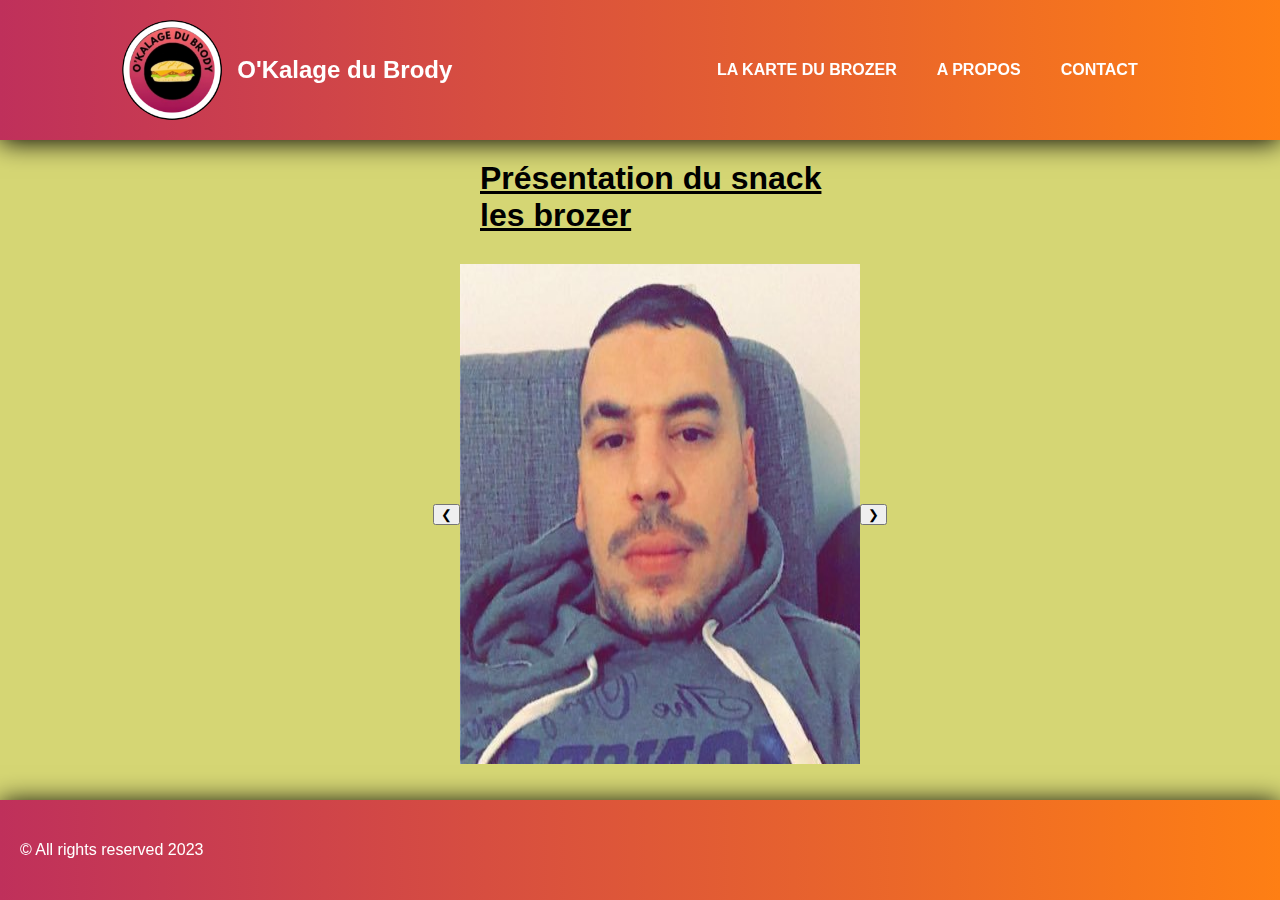
<file: index.html>
<!DOCTYPE html>
<html lang="fr">
<head>
    <meta charset="UTF-8">
    <meta name="viewport" content="width=device-width, initial-scale=1.0">
    <link rel="icon" type="image/x-icon" href="./img/okalage.png">
    <link rel="stylesheet" href="styles.css">
    <link rel="stylesheet" href="./css/index.css">
    <script src="app.js" defer></script>
    <title>Le O'Kalage du Brody</title>
</head>
<!-- https://www.youtube.com/watch?v=8Qc29mubbzk;autoplay=1  -->
<body>
    <header>
        <div class="logo-container">
            <a href="index.html"><img src="./img/okalage.png" alt="logo"></a>
            <h2>O'Kalage du Brody</h2>
        </div>
        <nav>
            <ul>
                <li> <a href="./html/carte.html">La Karte du brozer</a></li>
                <li> <a href="./html/aboutUs.html">A propos</a></li>
                <li> <a href="./html/contact.html">Contact</a></li>
            </ul>
        </nav>
    </header>
    <section class="main">
       <h1>Présentation du snack les brozer</h1> 
        <div class="carousel-container">
            <button class="left" onclick="DivPlus(-1)">&#10094;</button>
            <img class="mySlides" src="./img/mortadon.jpg">
            <img class="mySlides" src="./img/brazil.jpeg">
            <img class="mySlides" src="./img/mortadouble.jpg">
            <img class="mySlides" src="./img/mortazbi.jpg">
            <img class="mySlides" src="./img/morvier.png">
            <button class="right" onclick="DivPlus(+1)">&#10095;</button>
        </div>
    </section>
    <footer>
        <p>&copy; All rights reserved 2023</p>
    </footer>
</body>
</html>
</file>
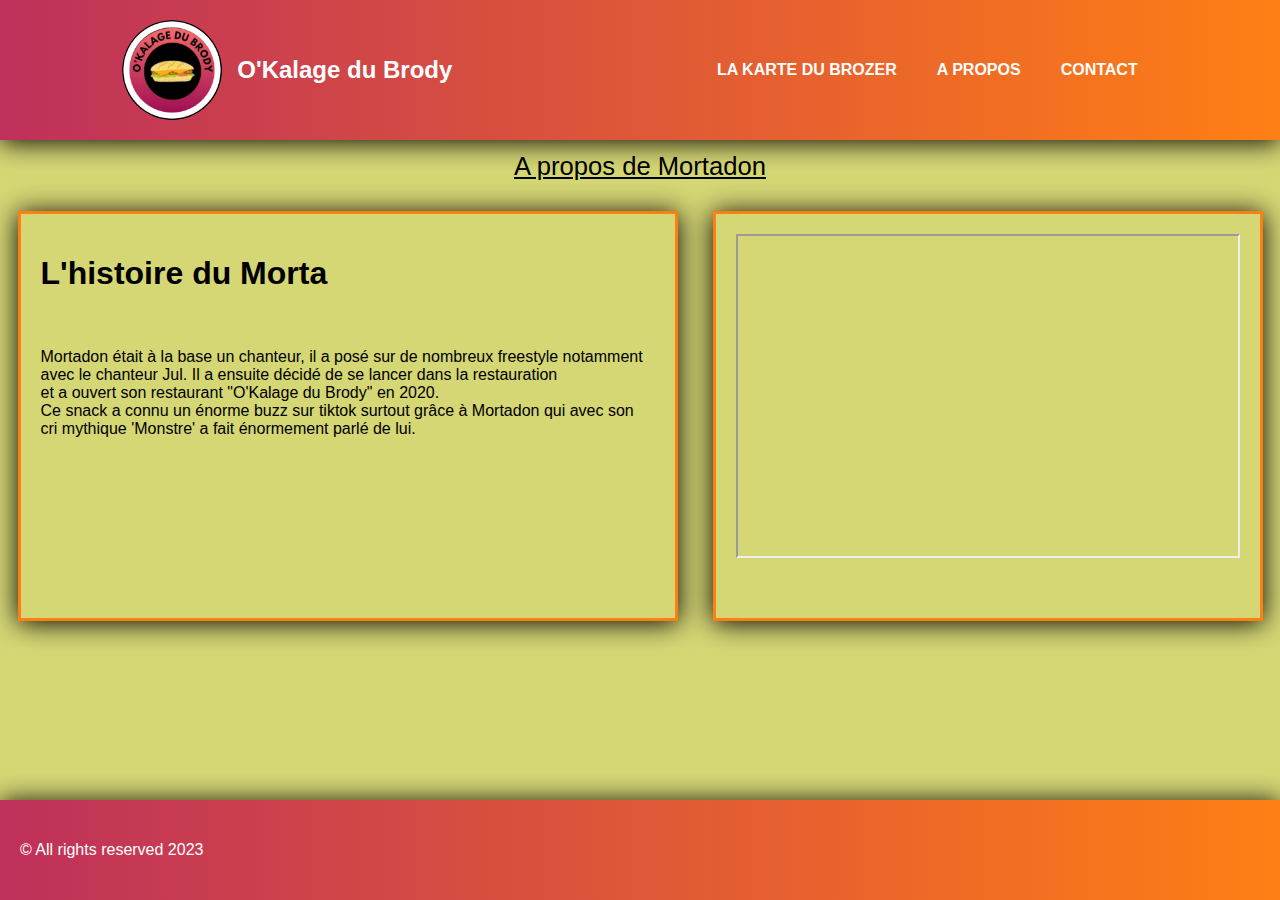
<file: html/aboutUs.html>
<!DOCTYPE html>
<html lang="fr">

<head>
    <meta charset="UTF-8">
    <meta http-equiv="X-UA-Compatible" content="IE=edge">
    <meta name="viewport" content="width=device-width, initial-scale=1.0">
    <title>A propos de mortadon</title>
    <link rel="stylesheet" href="../css/aboutUs.css">
    <link rel="stylesheet" href="../css/index.css">
</head>

<body>
    <header>
        <div class="logo-container">
            <a href="../index.html"><img src="../img/okalage.png" alt="logo"></a>
            <h2>O'Kalage du Brody</h2>
        </div>
        <nav>
            <ul>
                <li> <a href="../html/carte.html">La Karte du brozer</a></li>
                <li> <a href="../html/aboutUs.html">A propos</a></li>
                <li> <a href="../html/contact.html">Contact</a></li>
            </ul>
        </nav>
    </header>
    <a class ="TIBO" target="_blank" href="https://www.youtube.com/watch?v=jSBqyatbmPc;autoplay=1" >A propos de Mortadon</a>
    
    <section class=aboutUs-container>
        <section class="text-container">
            <h1>L'histoire du Morta</h1>
            <br>
            <p>Mortadon était à la base un chanteur, il a posé sur de nombreux freestyle notamment<br>
                avec le chanteur Jul. Il a ensuite décidé de se lancer dans la restauration<br>
                et a ouvert son restaurant "O'Kalage du Brody" en 2020.<br>
                Ce snack a connu un énorme buzz sur tiktok surtout grâce à Mortadon qui avec son<br>
                cri mythique 'Monstre' a fait énormement parlé de lui.
            </p>
            <a target="_blank" href="https://www.youtube.com/watch?v=w5BnMKOG33M" alt="john pork">
                aaaaaaaaaaaaaaaaaaaaaaaaaaaaaaaaaaaaaaaaaaaaaaaaaaaaaaaaaaaaaaaaaaaaa<br>
                aaaaaaaaaaaaaaaaaaaaaaaaaaaaaaaaaaaaaaaaaaaaaaaaaaaaaaaaaaaaaaaaaaaaa<br>
                aaaaaaaaaaaaaaaaaaaaaaaaaaaaaaaaaaaaaaaaaaaaaaaaaaaaaaaaaaaaaaaaaaaaa<br>
                aaaaaaaaaaaaaaaaaaaaaaaaaaaaaaaaaaaaaaaaaaaaaaaaaaaaaaaaaaaaaaaaaaaaa<br>
                aaaaaaaaaaaaaaaaaaaaaaaaaaaaaaaaaaaaaaaaaaaaaaaaaaaaaaaaaaaaaaaaaaaaa<br>
                aaaaaaaaaaaaaaaaaaaaaaaaaaaaaaaaaaaaaaaaaaaaaaaaaaaaaaaaaaaaaaaaaaaaa<br>
                aaaaaaaaaaaaaaaaaaaaaaaaaaaaaaaaaaaaaaaaaaaaaaaaaaaaaaaaaaaaaaaaaaaaa<br>
                aaaaaaaaaaaaaaaaaaaaaaaaaaaaaaaaaaaaaaaaaaaaaaaaaaaaaaaaaaaaaaaaaaaaa<br></a>
        </section>
        <section class="video-container">
            <iframe width="500" height="320"
                src="https://www.youtube.com/embed/V-6qojA5NS8?autoplay=1&mute=1&enablejsapi=1"></iframe>
        </section>
    </section>
    <footer>
        <p>&copy; All rights reserved 2023</p>
    </footer>
</body>

</html>
</file>
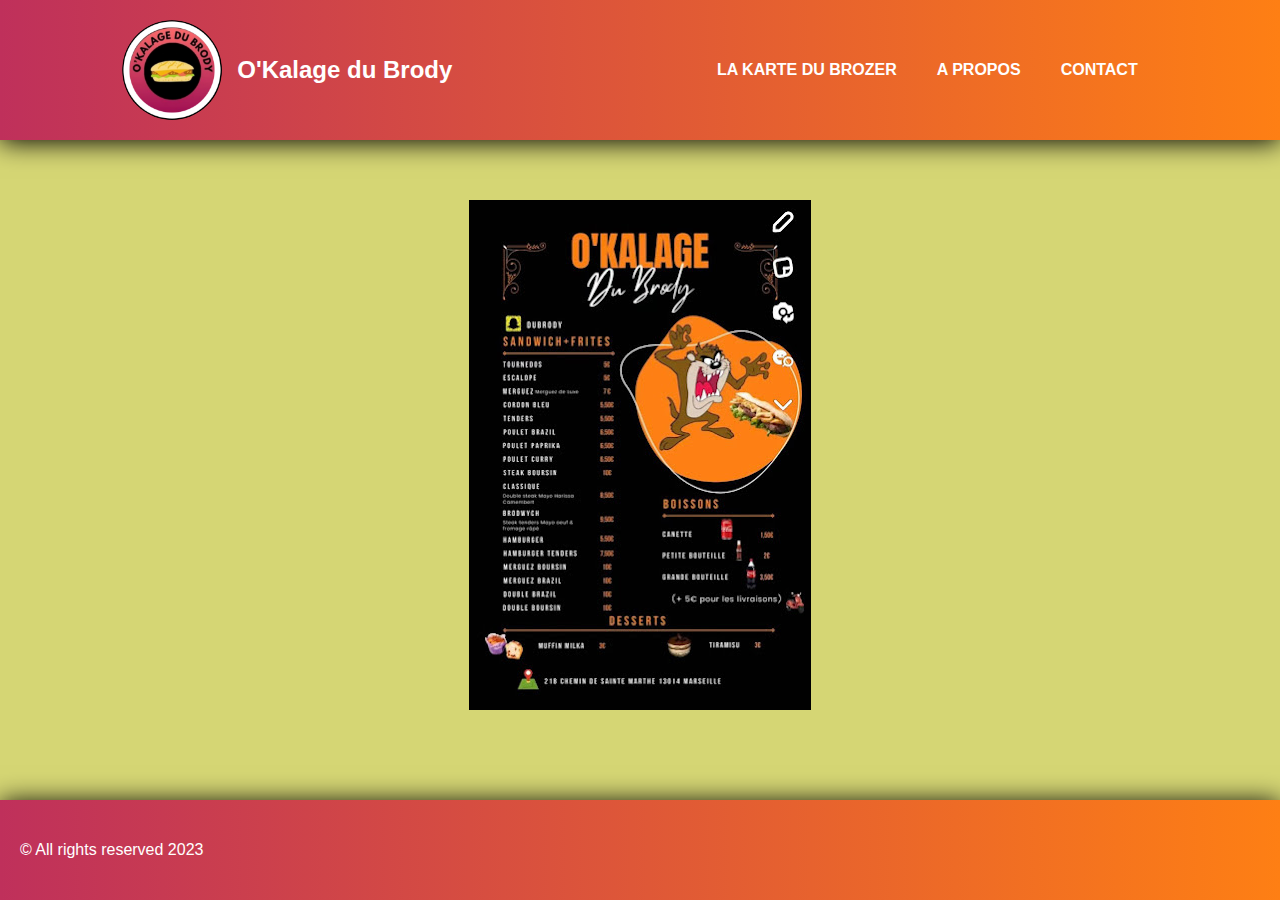
<file: html/carte.html>
<!DOCTYPE html>
<html lang="fr">
<head>
    <meta charset="UTF-8">
    <meta name="viewport" content="width=device-width, initial-scale=1.0">
    <title>La carte du O'Kalage du Brody</title>
    <link rel="stylesheet" href="../css/carte.css">
    <link rel="stylesheet" href="../css/index.css">
</head>
<body>
    <header>
        <div class="logo-container">
            <a href="../index.html"><img src="../img/okalage.png" alt="logo"></a>
            <h2>O'Kalage du Brody</h2>
        </div>
        <nav>
            <ul>
                <li> <a href="../html/carte.html">La Karte du brozer</a></li>
                <li> <a href="../html/aboutUs.html">A propos</a></li>
                <li> <a href="../html/contact.html">Contact</a></li>
            </ul>
        </nav>
    </header>
    <div class="carte-container">
        <img src="../img/carte.jpg" alt="carte" class ="carte-img">
    </div>
    <footer>
        <p>&copy; All rights reserved 2023</p>
    </footer>

</body>
</html>
</file>
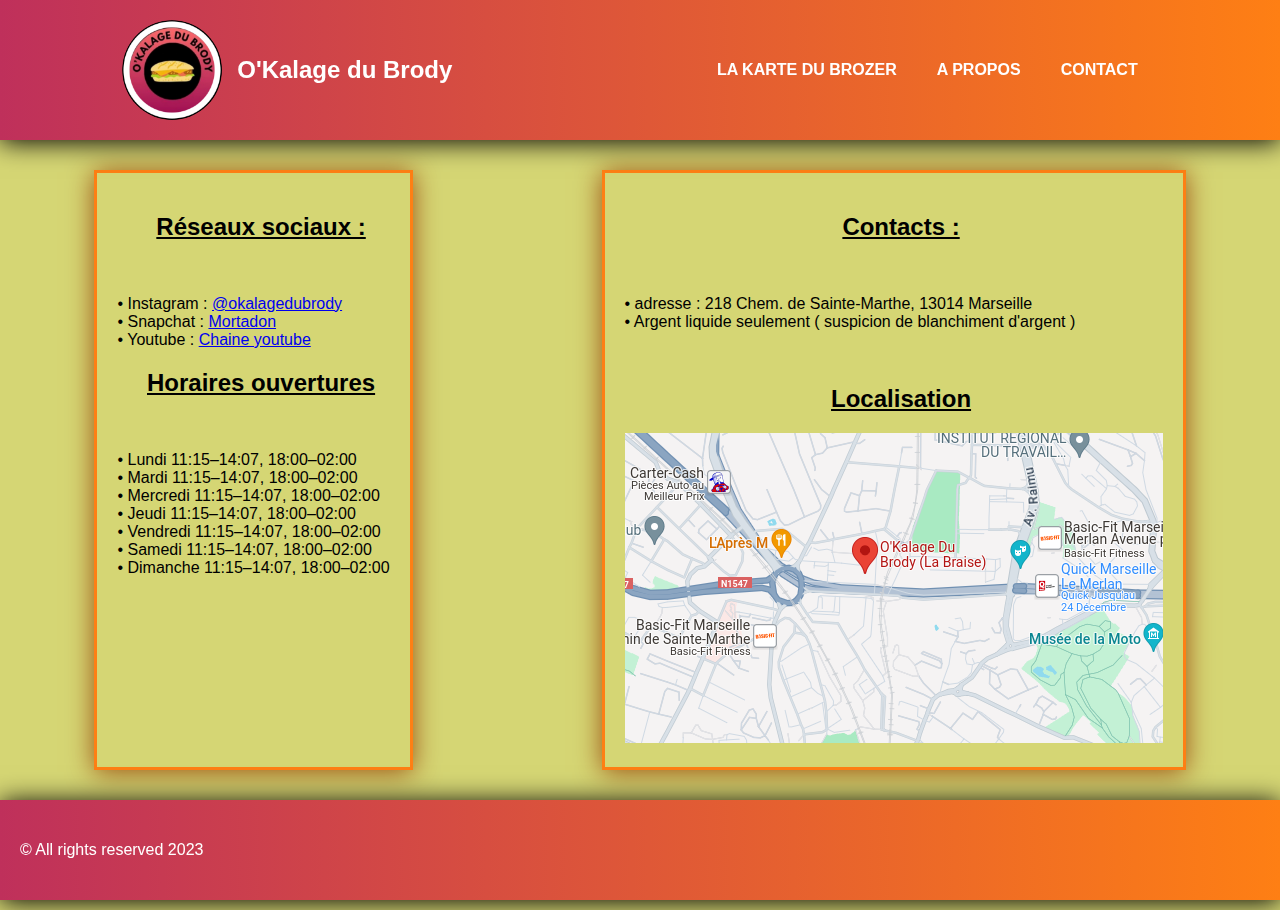
<file: html/contact.html>
<!DOCTYPE html>
<html lang="fr">
<head>
<meta charset="UTF-8">
<meta http-equiv="X-UA-Compatible" content="IE=edge">
<meta name="viewport" content="width=device-width, initial-scale=1.0">
<title>Contact</title>
<link href="../css/contact.css" rel="stylesheet">
<link href="../css/index.css" rel="stylesheet">
</head>
<body>
<header>
    <div class="logo-container">
        <a href="../index.html"><img src="../img/okalage.png" alt="logo"></a>
        <h2>O'Kalage du Brody</h2>
    </div>
    <nav>
        <ul>
            <li> <a href="../html/carte.html">La Karte du brozer</a></li>
            <li> <a href="../html/aboutUs.html">A propos</a></li>
            <li> <a href="../html/contact.html">Contact</a></li>
        </ul>
    </nav>
</header>
<section class="contact-container">
    <section class="contact-text-container">
        <h2>Réseaux sociaux :</h2>
        <br>
        <p>• Instagram : <a target="_blank" href="https://www.instagram.com/okalagedubrody/">@okalagedubrody</a> <br>
        • Snapchat : <a target="_blank" href="t.snapchat.com/Zb1WLybf">Mortadon</a><br>
        • Youtube : <a target="_blank" href="https://www.youtube.com/@mortadonmorta2518">Chaine youtube</a></p>
        <h2>Horaires ouvertures</h2>
        <br>
        <p> • Lundi     11:15–14:07, 18:00–02:00<br>
            • Mardi     11:15–14:07, 18:00–02:00<br>
            • Mercredi	11:15–14:07, 18:00–02:00<br>
            • Jeudi     11:15–14:07, 18:00–02:00<br>
            • Vendredi	11:15–14:07, 18:00–02:00<br>
            • Samedi	11:15–14:07, 18:00–02:00<br>
            • Dimanche	11:15–14:07, 18:00–02:00</p>
    </section>
    <section class="contact-img-container">
        <h2>Contacts :</h2>
        <br>
        <p>• adresse : 218 Chem. de Sainte-Marthe, 13014 Marseille <br>
        • Argent liquide seulement ( suspicion de blanchiment d'argent )</p>
        <br>
        <h2>Localisation</h2>
        <img src="../img/map.png" alt="map">
    </section>
</section>           
<footer>
    <p>&copy; All rights reserved 2023</p>
</footer>
</body>
</html>
</file>
<file: styles.css>
body {
    padding: 0;
    margin: 0;
}

section h1{
    width: 100%;
    justify-content: flex-start;
    margin-left: 10%;
    text-decoration: underline;
}
h1 {
    display :flex ;
    justify-content: center;
}

.darkMode {
    background-color: #4CAF50;
    border: none;
    color: white;
    padding: 15px 32px;
    text-align: center;
    text-decoration: none;
    display: inline-block;
    font-size: 16px;
    margin: 4px 2px;
    cursor: pointer;
}

.main{
    width: 100%;
    height: 100%;
    padding: 20px;
}

.main h1{
    margin: auto;
    margin-bottom: 30px;
    width: 22.5rem;
}

.carousel-container {
    display: flex;
    justify-content: center;
    align-items: center;
}

.carousel-container img{
    width: 400px;
    height: 500px;
}

button .left{
    display: flex;
    justify-content: left;

}
</file>
<file: css/index.css>
body {
    margin: 0;
    padding: 0;
    font-family: 'Roboto', sans-serif;
    background: rgba(213, 214, 116, 1);
    overflow-x: hidden;
    display: flex;
    flex-direction: column;
    min-height: 100vh;
}

header {
    background: rgb(191, 48, 91);
    background: linear-gradient(90deg, rgba(191, 48, 91, 1) 0%, rgba(254, 127, 20, 1) 100%);
    display: flex;
    align-items: center;
    justify-content: space-around;
    padding: 20px 0;
    color: #fff;
    z-index: 1000;
    box-shadow: 0px 2px 25px #000;
    position: sticky;
    top: 0;
}

.logo-container {
    display: flex;
    flex-direction: row;
    align-items: center;
}

header img {
    width: 100px;
    height: 100px;
    border-radius: 50%;
    display: block;
    transition: .3s ease;
}

header img:hover {
    transform: scale(1.3);
}

h2 {
    font-size: 1.5em;
    display: flex;
    justify-content: center;
    margin-left: 15px;
    white-space: nowrap;
}

nav ul {
    list-style-type: none;
    margin: 0;
    padding: 0;
    overflow: hidden;
    display: flex;
    justify-content: flex-end;
}

nav ul li {
    margin-block-end: 0;
    margin-block-start: 0;
    display: flex;
    justify-content: flex-end;
}

header nav a {
    color: #ffffff;
    text-decoration: none;
    font-weight: 600;
    text-transform: uppercase;
    margin: 0 20px;
    transition: color .2s ease-in-out;
}

header nav a:hover {
    color: #b4b4b4;
}

footer {
    background: rgb(191, 48, 91);
    background: linear-gradient(90deg, rgba(191, 48, 91, 1) 0%, rgba(254, 127, 20, 1) 100%);
    color: #fff;
    padding: 25px 0;
    box-shadow: 0px 2px 25px #000;
    margin-top: auto;
    position: sticky;
    bottom: 0;
}

footer p {
    display: flex;
    justify-content: flex-start;
    margin-left: 20px;
}
</file>
<file: css/aboutUs.css>
.aboutUs-container{
    margin-top: 30px;
    display : flex ;
    flex-direction: row;
    justify-content: space-around;
    margin-bottom: 50px;
}

.text-container{
    border: solid rgba(254,127,20,1);
    box-shadow: 0px 2px 25px #000;
    padding: 20px;
    transition: 0.3s ease;

}

.text-container:hover{
    transform: scale(1.02);
    cursor: pointer;
}

.video-container{
    border: solid rgba(254,127,20,1);
    box-shadow: 0px 2px 25px #000;
    padding: 20px;
    transition: 0.3s ease;
}

.video-container:hover{
    transform: scale(1.02);
    cursor: pointer;
}

.text-container a{
    color :rgba(213,214,116,1);
}

.TIBO{
    padding-top: 12px;
    display: flex;
    justify-content: center;
    color: black;
    text-decoration: underline;
    font-size: 1.6rem;
}

@media only screen and (max-width: 768px) {
    .aboutUs-container {
        flex-direction: column;
        align-items: center;
    }

    .text-container,
    .video-container {
        margin-top: 20px;
    }
}
</file>
<file: css/carte.css>
.carte-container{
    height: 70vh;
    width: 100%;
    display: flex;
    justify-content: center;
    align-items: center;
}

.carte-container img {
    transition: .3s ease;
}

.carte-container img:hover{
    transform: scale(1.1);
    cursor: pointer;
}
</file>
<file: css/contact.css>
.contact-container {
    margin-top: 30px;
    display: flex;
    flex-direction: row;
    justify-content: space-around;
    margin-bottom: 40px;
}

.contact-container h2 {
    text-decoration: underline;
    display: flex;
    justify-content: center;
}

.contact-text-container,
.contact-img-container {
    border: solid rgba(254, 127, 20, 1);
    padding: 20px;
    box-shadow: 0px 2px 25px rgb(156, 80, 18);
    transition: 0.3s ease;
}

.contact-text-container:hover,
.contact-img-container:hover {
    transform: scale(1.02);
    cursor: pointer;
}

@media only screen and (max-width: 768px) {
    .contact-container {
        flex-direction: column;
        align-items: center;
    }

    .contact-text-container,
    .contact-img-container {
        margin-top: 20px; 
    }
}
</file>
